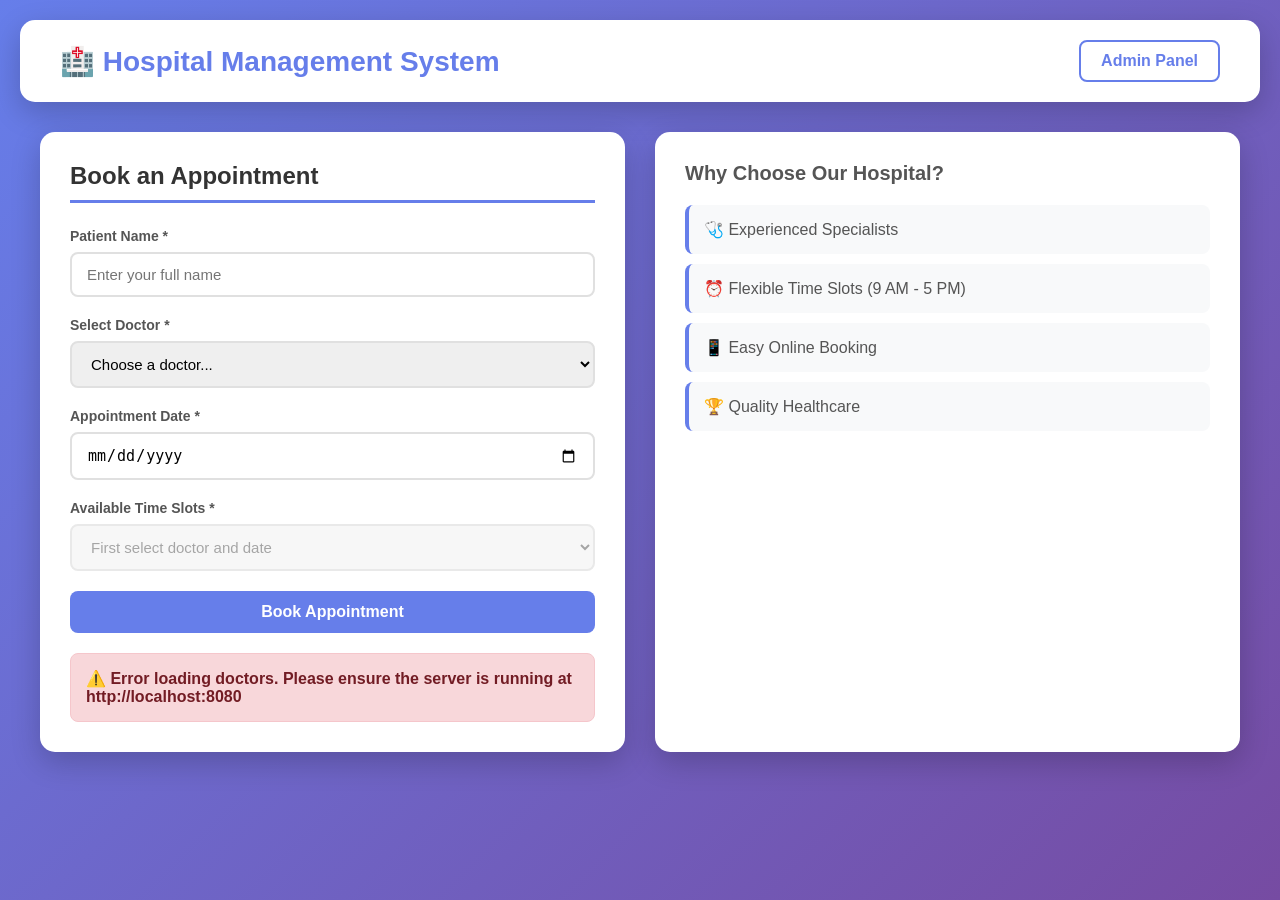
<file: index.html>
<!DOCTYPE html>
<html lang="en">
<head>
    <meta charset="UTF-8">
    <meta name="viewport" content="width=device-width, initial-scale=1.0">
    <title>Hospital Management System - Book Appointment</title>
    <link rel="stylesheet" href="styles.css">
</head>
<body>
    <nav class="navbar">
        <h1>🏥 Hospital Management System</h1>
        <a href="admin.html" class="nav-link">Admin Panel</a>
    </nav>

    <div class="container">
        <div class="card">
            <h2>Book an Appointment</h2>
            
            <form id="bookingForm">
                <div class="form-group">
                    <label for="patientName">Patient Name *</label>
                    <input type="text" id="patientName" required placeholder="Enter your full name">
                </div>

                <div class="form-group">
                    <label for="doctorSelect">Select Doctor *</label>
                    <select id="doctorSelect" required>
                        <option value="">Choose a doctor...</option>
                    </select>
                </div>

                <div class="form-group">
                    <label for="appointmentDate">Appointment Date *</label>
                    <input type="date" id="appointmentDate" required>
                </div>

                <div class="form-group">
                    <label for="timeSlot">Available Time Slots *</label>
                    <select id="timeSlot" required disabled>
                        <option value="">First select doctor and date</option>
                    </select>
                </div>

                <button type="submit" class="btn btn-primary">Book Appointment</button>
            </form>

            <div id="message" class="message"></div>
        </div>

        <div class="card">
            <h3>Why Choose Our Hospital?</h3>
            <ul class="features">
                <li>🩺 Experienced Specialists</li>
                <li>⏰ Flexible Time Slots (9 AM - 5 PM)</li>
                <li>📱 Easy Online Booking</li>
                <li>🏆 Quality Healthcare</li>
            </ul>
        </div>
    </div>

    <script>
        const API_URL = 'http://localhost:8080/api';
        
        // Set minimum date to today
        const today = new Date().toISOString().split('T')[0];
        document.getElementById('appointmentDate').min = today;
        
        // Load doctors on page load
        loadDoctors();
        
        async function loadDoctors() {
            try {
                const response = await fetch(`${API_URL}/doctors`);
                
                if (!response.ok) {
                    throw new Error('Failed to load doctors');
                }
                
                const doctors = await response.json();
                
                const select = document.getElementById('doctorSelect');
                select.innerHTML = '<option value="">Choose a doctor...</option>';
                
                if (doctors.length === 0) {
                    select.innerHTML = '<option value="">No doctors available</option>';
                    return;
                }
                
                doctors.forEach(doctor => {
                    const option = document.createElement('option');
                    option.value = doctor.id;
                    option.textContent = `${doctor.name} - ${doctor.specialty}`;
                    select.appendChild(option);
                });
            } catch (error) {
                console.error('Error loading doctors:', error);
                showMessage('⚠️ Error loading doctors. Please ensure the server is running at http://localhost:8080', 'error');
            }
        }
        
        // Load time slots when doctor and date are selected
        document.getElementById('doctorSelect').addEventListener('change', loadTimeSlots);
        document.getElementById('appointmentDate').addEventListener('change', loadTimeSlots);
        
        async function loadTimeSlots() {
            const doctorId = document.getElementById('doctorSelect').value;
            const date = document.getElementById('appointmentDate').value;
            const timeSlotSelect = document.getElementById('timeSlot');
            
            if (!doctorId || !date) {
                timeSlotSelect.disabled = true;
                timeSlotSelect.innerHTML = '<option value="">First select doctor and date</option>';
                return;
            }
            
            try {
                const response = await fetch(`${API_URL}/timeslots?doctorId=${doctorId}&date=${date}`);
                
                if (!response.ok) {
                    throw new Error('Failed to load time slots');
                }
                
                const slots = await response.json();
                
                timeSlotSelect.innerHTML = '';
                timeSlotSelect.disabled = false;
                
                if (slots.length === 0) {
                    timeSlotSelect.innerHTML = '<option value="">No slots available for this date</option>';
                    timeSlotSelect.disabled = true;
                    return;
                }
                
                timeSlotSelect.innerHTML = '<option value="">Select a time...</option>';
                slots.forEach(slot => {
                    const option = document.createElement('option');
                    option.value = slot;
                    option.textContent = slot;
                    timeSlotSelect.appendChild(option);
                });
            } catch (error) {
                console.error('Error loading time slots:', error);
                showMessage('⚠️ Error loading time slots', 'error');
            }
        }
        
        // Handle form submission
        document.getElementById('bookingForm').addEventListener('submit', async (e) => {
            e.preventDefault();
            
            const patientName = document.getElementById('patientName').value.trim();
            const doctorId = document.getElementById('doctorSelect').value;
            const date = document.getElementById('appointmentDate').value;
            const timeSlot = document.getElementById('timeSlot').value;
            
            // Validate all fields
            if (!patientName) {
                showMessage('❌ Please enter your name', 'error');
                return;
            }
            
            if (!doctorId) {
                showMessage('❌ Please select a doctor', 'error');
                return;
            }
            
            if (!date) {
                showMessage('❌ Please select a date', 'error');
                return;
            }
            
            if (!timeSlot) {
                showMessage('❌ Please select a time slot', 'error');
                return;
            }
            
            // Show loading state
            const submitBtn = e.target.querySelector('button[type="submit"]');
            const originalText = submitBtn.textContent;
            submitBtn.disabled = true;
            submitBtn.textContent = 'Booking...';
            
            try {
                console.log('Sending booking request:', { patientName, doctorId, date, timeSlot });
                
                const response = await fetch(`${API_URL}/appointments`, {
                    method: 'POST',
                    headers: { 
                        'Content-Type': 'application/json'
                    },
                    body: JSON.stringify({ 
                        patientName, 
                        doctorId, 
                        date, 
                        timeSlot 
                    })
                });
                
                console.log('Response status:', response.status);
                
                const result = await response.json();
                console.log('Response data:', result);
                
                if (response.ok && result.success) {
                    showMessage('✅ Appointment booked successfully! Your booking ID is ' + result.id, 'success');
                    document.getElementById('bookingForm').reset();
                    document.getElementById('timeSlot').disabled = true;
                    document.getElementById('timeSlot').innerHTML = '<option value="">First select doctor and date</option>';
                } else {
                    showMessage('❌ ' + (result.error || 'Booking failed. Please try again.'), 'error');
                }
            } catch (error) {
                console.error('Error booking appointment:', error);
                showMessage('❌ Error booking appointment. Please ensure the server is running and try again.', 'error');
            } finally {
                // Restore button state
                submitBtn.disabled = false;
                submitBtn.textContent = originalText;
            }
        });
        
        function showMessage(text, type) {
            const msg = document.getElementById('message');
            msg.textContent = text;
            msg.className = 'message ' + type;
            msg.style.display = 'block';
            
            // Auto-hide after 8 seconds for success, keep error visible
            if (type === 'success') {
                setTimeout(() => {
                    msg.style.display = 'none';
                }, 8000);
            }
        }
    </script>
</body>
</html>
</file>
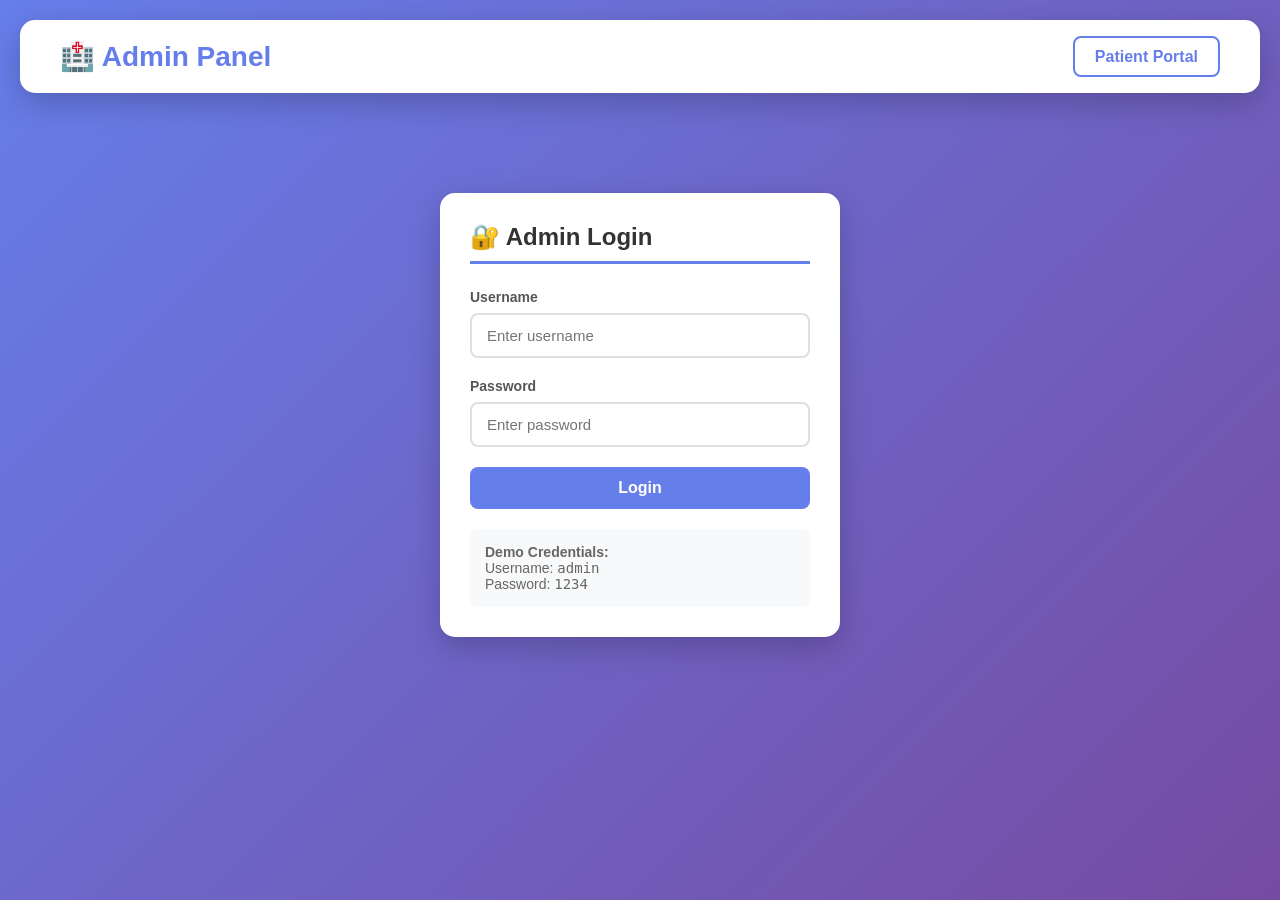
<file: admin.html>
<!DOCTYPE html>
<html lang="en">
<head>
    <meta charset="UTF-8">
    <meta name="viewport" content="width=device-width, initial-scale=1.0">
    <title>Admin Panel - Hospital Management</title>
    <link rel="stylesheet" href="styles.css">
    <style>
        .login-container {
            max-width: 400px;
            margin: 100px auto;
        }
        .hidden {
            display: none !important;
        }
        .admin-content {
            display: none;
        }
    </style>
</head>
<body>
    <nav class="navbar">
        <h1>🏥 Admin Panel</h1>
        <div>
            <span id="adminUsername" class="hidden" style="margin-right: 20px; color: #667eea; font-weight: 600;"></span>
            <button id="logoutBtn" class="btn btn-danger btn-small hidden" onclick="logout()">Logout</button>
            <a href="index.html" class="nav-link">Patient Portal</a>
        </div>
    </nav>

    <!-- Login Form -->
    <div id="loginContainer" class="login-container">
        <div class="card">
            <h2>🔐 Admin Login</h2>
            <form id="loginForm">
                <div class="form-group">
                    <label for="username">Username</label>
                    <input type="text" id="username" required placeholder="Enter username" autocomplete="username">
                </div>

                <div class="form-group">
                    <label for="password">Password</label>
                    <input type="password" id="password" required placeholder="Enter password" autocomplete="current-password">
                </div>

                <button type="submit" class="btn btn-primary">Login</button>
            </form>
            <div id="loginMessage" class="message"></div>
            
            <div style="margin-top: 20px; padding: 15px; background: #f8f9fa; border-radius: 8px; font-size: 14px; color: #666;">
                <strong>Demo Credentials:</strong><br>
                Username: <code>admin</code><br>
                Password: <code>1234</code>
            </div>
        </div>
    </div>

    <!-- Admin Content -->
    <div id="adminContent" class="admin-content">
        <div class="container">
            <!-- Add Doctor Section -->
            <div class="card">
                <h2>Add New Doctor</h2>
                <form id="addDoctorForm">
                    <div class="form-group">
                        <label for="doctorName">Doctor Name</label>
                        <input type="text" id="doctorName" required placeholder="Dr. Smith">
                    </div>

                    <div class="form-group">
                        <label for="specialty">Specialty</label>
                        <input type="text" id="specialty" required placeholder="Cardiology">
                    </div>

                    <button type="submit" class="btn btn-primary">Add Doctor</button>
                </form>
                <div id="addMessage" class="message"></div>
            </div>

            <!-- Doctors List -->
            <div class="card">
                <h2>Current Doctors</h2>
                <div id="doctorsList" class="table-container">
                    <p>Loading doctors...</p>
                </div>
            </div>

            <!-- Appointments List -->
            <div class="card">
                <h2>All Appointments</h2>
                <div id="appointmentsList" class="table-container">
                    <p>Loading appointments...</p>
                </div>
            </div>
        </div>
    </div>

    <script>
        const API_URL = 'http://localhost:8080/api';
        let isLoggedIn = false;
        
        // Check if already logged in (session storage)
        if (sessionStorage.getItem('adminLoggedIn') === 'true') {
            showAdminPanel();
        }
        
        // Login form handler
        document.getElementById('loginForm').addEventListener('submit', async (e) => {
            e.preventDefault();
            
            const username = document.getElementById('username').value;
            const password = document.getElementById('password').value;
            
            try {
                const response = await fetch(`${API_URL}/admin/login`, {
                    method: 'POST',
                    headers: { 'Content-Type': 'application/json' },
                    body: JSON.stringify({ username, password })
                });
                
                const result = await response.json();
                
                if (response.ok && result.success) {
                    sessionStorage.setItem('adminLoggedIn', 'true');
                    sessionStorage.setItem('adminUsername', username);
                    showAdminPanel();
                } else {
                    showLoginMessage('❌ Invalid username or password', 'error');
                }
            } catch (error) {
                showLoginMessage('❌ Error connecting to server. Please ensure server is running.', 'error');
            }
        });
        
        function showAdminPanel() {
            isLoggedIn = true;
            document.getElementById('loginContainer').classList.add('hidden');
            document.getElementById('adminContent').style.display = 'block';
            document.getElementById('logoutBtn').classList.remove('hidden');
            
            const username = sessionStorage.getItem('adminUsername') || 'Admin';
            document.getElementById('adminUsername').textContent = `Welcome, ${username}`;
            document.getElementById('adminUsername').classList.remove('hidden');
            
            // Load data
            loadDoctors();
            loadAppointments();
        }
        
        function logout() {
            sessionStorage.removeItem('adminLoggedIn');
            sessionStorage.removeItem('adminUsername');
            window.location.reload();
        }
        
        // Add doctor form handler
        document.getElementById('addDoctorForm').addEventListener('submit', async (e) => {
            e.preventDefault();
            
            if (!isLoggedIn) {
                alert('Please login first');
                return;
            }
            
            const name = document.getElementById('doctorName').value;
            const specialty = document.getElementById('specialty').value;
            
            try {
                const response = await fetch(`${API_URL}/doctors`, {
                    method: 'POST',
                    headers: { 'Content-Type': 'application/json' },
                    body: JSON.stringify({ name, specialty })
                });
                
                if (response.ok) {
                    showMessage('addMessage', '✅ Doctor added successfully!', 'success');
                    document.getElementById('addDoctorForm').reset();
                    loadDoctors();
                } else {
                    showMessage('addMessage', '❌ Failed to add doctor', 'error');
                }
            } catch (error) {
                showMessage('addMessage', '❌ Error adding doctor', 'error');
            }
        });
        
        async function loadDoctors() {
            try {
                console.log('Loading doctors...');
                const response = await fetch(`${API_URL}/doctors`);
                const doctors = await response.json();
                
                console.log('Doctors loaded:', doctors);
                
                const container = document.getElementById('doctorsList');
                
                if (doctors.length === 0) {
                    container.innerHTML = '<p>No doctors found</p>';
                    return;
                }
                
                let html = '<table><thead><tr><th>ID</th><th>Name</th><th>Specialty</th><th>Action</th></tr></thead><tbody>';
                
                doctors.forEach(doctor => {
                    html += `
                        <tr>
                            <td>${doctor.id || 'N/A'}</td>
                            <td>${doctor.name || 'N/A'}</td>
                            <td>${doctor.specialty || 'N/A'}</td>
                            <td>
                                <button class="btn btn-danger btn-small" onclick="deleteDoctor(${doctor.id})">
                                    Remove
                                </button>
                            </td>
                        </tr>
                    `;
                });
                
                html += '</tbody></table>';
                container.innerHTML = html;
            } catch (error) {
                console.error('Error loading doctors:', error);
                document.getElementById('doctorsList').innerHTML = '<p class="error">Error loading doctors: ' + error.message + '</p>';
            }
        }
        
        async function deleteDoctor(id) {
            if (!confirm('Are you sure you want to remove this doctor?')) return;
            
            try {
                const response = await fetch(`${API_URL}/doctors?id=${id}`, {
                    method: 'DELETE'
                });
                
                if (response.ok) {
                    loadDoctors();
                    loadAppointments();
                } else {
                    alert('Failed to remove doctor');
                }
            } catch (error) {
                alert('Error removing doctor');
            }
        }
        
        async function deleteAppointment(id) {
            if (!confirm('Are you sure you want to cancel this appointment?')) return;
            
            try {
                const response = await fetch(`${API_URL}/appointments?id=${id}`, {
                    method: 'DELETE'
                });
                
                const result = await response.json();
                
                if (response.ok && result.success) {
                    alert('✅ Appointment cancelled successfully');
                    loadAppointments();
                } else {
                    alert('❌ Failed to cancel appointment: ' + (result.error || 'Unknown error'));
                }
            } catch (error) {
                console.error('Error cancelling appointment:', error);
                alert('❌ Error cancelling appointment: ' + error.message);
            }
        }
        
        async function loadAppointments() {
            try {
                console.log('Loading appointments...');
                
                const [appointmentsRes, doctorsRes] = await Promise.all([
                    fetch(`${API_URL}/appointments`),
                    fetch(`${API_URL}/doctors`)
                ]);
                
                const appointments = await appointmentsRes.json();
                const doctors = await doctorsRes.json();
                
                console.log('Appointments loaded:', appointments);
                console.log('Doctors loaded:', doctors);
                
                const doctorMap = {};
                doctors.forEach(d => doctorMap[d.id] = d.name);
                
                const container = document.getElementById('appointmentsList');
                
                if (appointments.length === 0) {
                    container.innerHTML = '<p>No appointments found</p>';
                    return;
                }
                
                let html = '<table><thead><tr><th>ID</th><th>Patient</th><th>Doctor</th><th>Date</th><th>Time</th><th>Action</th></tr></thead><tbody>';
                
                appointments.forEach(apt => {
                    console.log('Processing appointment:', apt);
                    html += `
                        <tr>
                            <td>${apt.id || 'N/A'}</td>
                            <td>${apt.patientName || 'N/A'}</td>
                            <td>${doctorMap[apt.doctorId] || 'Unknown Doctor (ID: ' + apt.doctorId + ')'}</td>
                            <td>${apt.date || 'N/A'}</td>
                            <td>${apt.timeSlot || 'N/A'}</td>
                            <td>
                                <button class="btn btn-danger btn-small" onclick="deleteAppointment(${apt.id})">
                                    Cancel
                                </button>
                            </td>
                        </tr>
                    `;
                });
                
                html += '</tbody></table>';
                container.innerHTML = html;
            } catch (error) {
                console.error('Error loading appointments:', error);
                document.getElementById('appointmentsList').innerHTML = '<p class="error">Error loading appointments: ' + error.message + '</p>';
            }
        }
        
        function showMessage(elementId, text, type) {
            const msg = document.getElementById(elementId);
            msg.textContent = text;
            msg.className = 'message ' + type;
            msg.style.display = 'block';
            
            setTimeout(() => {
                msg.style.display = 'none';
            }, 5000);
        }
        
        function showLoginMessage(text, type) {
            const msg = document.getElementById('loginMessage');
            msg.textContent = text;
            msg.className = 'message ' + type;
            msg.style.display = 'block';
        }
        
        async function debugCSV() {
            try {
                const response = await fetch(`${API_URL}/debug/csv`);
                const data = await response.json();
                
                console.log('=== RAW CSV DATA ===');
                console.log('Raw lines from appointments.csv:');
                data.rawLines.forEach((line, i) => {
                    console.log(`Line ${i}: "${line}"`);
                    console.log(`  Split: [${line.split(',').join('] [')}]`);
                });
                
                alert('CSV debug info logged to console. Press F12 to view.');
            } catch (error) {
                console.error('Debug error:', error);
                alert('Error: ' + error.message);
            }
        }
        
        async function resetData() {
            if (!confirm('⚠️ WARNING: This will delete ALL appointments and reset doctors to default. Are you sure?')) {
                return;
            }
            
            try {
                const response = await fetch(`${API_URL}/admin/reset`, {
                    method: 'POST'
                });
                
                const result = await response.json();
                
                if (result.success) {
                    alert('✅ Data files reset successfully!');
                    loadDoctors();
                    loadAppointments();
                } else {
                    alert('❌ Error: ' + result.error);
                }
            } catch (error) {
                console.error('Reset error:', error);
                alert('❌ Error resetting data: ' + error.message);
            }
        }
    </script>
</body>
</html>
</file>
<file: styles.css>
* {
    margin: 0;
    padding: 0;
    box-sizing: border-box;
}

body {
    font-family: 'Segoe UI', Tahoma, Geneva, Verdana, sans-serif;
    background: linear-gradient(135deg, #667eea 0%, #764ba2 100%);
    min-height: 100vh;
    padding: 20px;
}

.navbar {
    background: white;
    padding: 20px 40px;
    border-radius: 15px;
    box-shadow: 0 10px 30px rgba(0, 0, 0, 0.2);
    margin-bottom: 30px;
    display: flex;
    justify-content: space-between;
    align-items: center;
}

.navbar h1 {
    color: #667eea;
    font-size: 28px;
}

.nav-link {
    color: #667eea;
    text-decoration: none;
    padding: 10px 20px;
    border: 2px solid #667eea;
    border-radius: 8px;
    transition: all 0.3s;
    font-weight: 600;
}

.nav-link:hover {
    background: #667eea;
    color: white;
}

.container {
    max-width: 1200px;
    margin: 0 auto;
    display: grid;
    grid-template-columns: repeat(auto-fit, minmax(400px, 1fr));
    gap: 30px;
}

.card {
    background: white;
    padding: 30px;
    border-radius: 15px;
    box-shadow: 0 10px 30px rgba(0, 0, 0, 0.2);
}

.card h2 {
    color: #333;
    margin-bottom: 25px;
    font-size: 24px;
    border-bottom: 3px solid #667eea;
    padding-bottom: 10px;
}

.card h3 {
    color: #555;
    margin-bottom: 20px;
    font-size: 20px;
}

.form-group {
    margin-bottom: 20px;
}

.form-group label {
    display: block;
    margin-bottom: 8px;
    color: #555;
    font-weight: 600;
    font-size: 14px;
}

.form-group input,
.form-group select {
    width: 100%;
    padding: 12px 15px;
    border: 2px solid #e0e0e0;
    border-radius: 8px;
    font-size: 15px;
    transition: all 0.3s;
}

.form-group input:focus,
.form-group select:focus {
    outline: none;
    border-color: #667eea;
    box-shadow: 0 0 0 3px rgba(102, 126, 234, 0.1);
}

.form-group select:disabled {
    background: #f5f5f5;
    cursor: not-allowed;
}

.btn {
    padding: 12px 30px;
    border: none;
    border-radius: 8px;
    font-size: 16px;
    font-weight: 600;
    cursor: pointer;
    transition: all 0.3s;
}

.btn-primary {
    background: #667eea;
    color: white;
    width: 100%;
}

.btn-primary:hover {
    background: #5568d3;
    transform: translateY(-2px);
    box-shadow: 0 5px 15px rgba(102, 126, 234, 0.4);
}

.btn-danger {
    background: #e74c3c;
    color: white;
}

.btn-danger:hover {
    background: #c0392b;
}

.btn-small {
    padding: 8px 16px;
    font-size: 14px;
}

.features {
    list-style: none;
    padding: 0;
}

.features li {
    padding: 15px;
    margin-bottom: 10px;
    background: #f8f9fa;
    border-radius: 8px;
    border-left: 4px solid #667eea;
    font-size: 16px;
    color: #555;
}

.message {
    margin-top: 20px;
    padding: 15px;
    border-radius: 8px;
    font-weight: 600;
    display: none;
}

.message.success {
    background: #d4edda;
    color: #155724;
    border: 1px solid #c3e6cb;
}

.message.error {
    background: #f8d7da;
    color: #721c24;
    border: 1px solid #f5c6cb;
}

.table-container {
    overflow-x: auto;
}

table {
    width: 100%;
    border-collapse: collapse;
    margin-top: 20px;
}

table thead {
    background: #667eea;
    color: white;
}

table th,
table td {
    padding: 12px 15px;
    text-align: left;
    border-bottom: 1px solid #e0e0e0;
}

table th {
    font-weight: 600;
    text-transform: uppercase;
    font-size: 13px;
}

table tbody tr:hover {
    background: #f8f9fa;
}

table tbody tr:last-child td {
    border-bottom: none;
}

@media (max-width: 768px) {
    .container {
        grid-template-columns: 1fr;
    }
    
    .navbar {
        flex-direction: column;
        gap: 15px;
        text-align: center;
    }
    
    .navbar h1 {
        font-size: 22px;
    }
    
    table {
        font-size: 14px;
    }
    
    table th,
    table td {
        padding: 8px 10px;
    }
}
</file>
